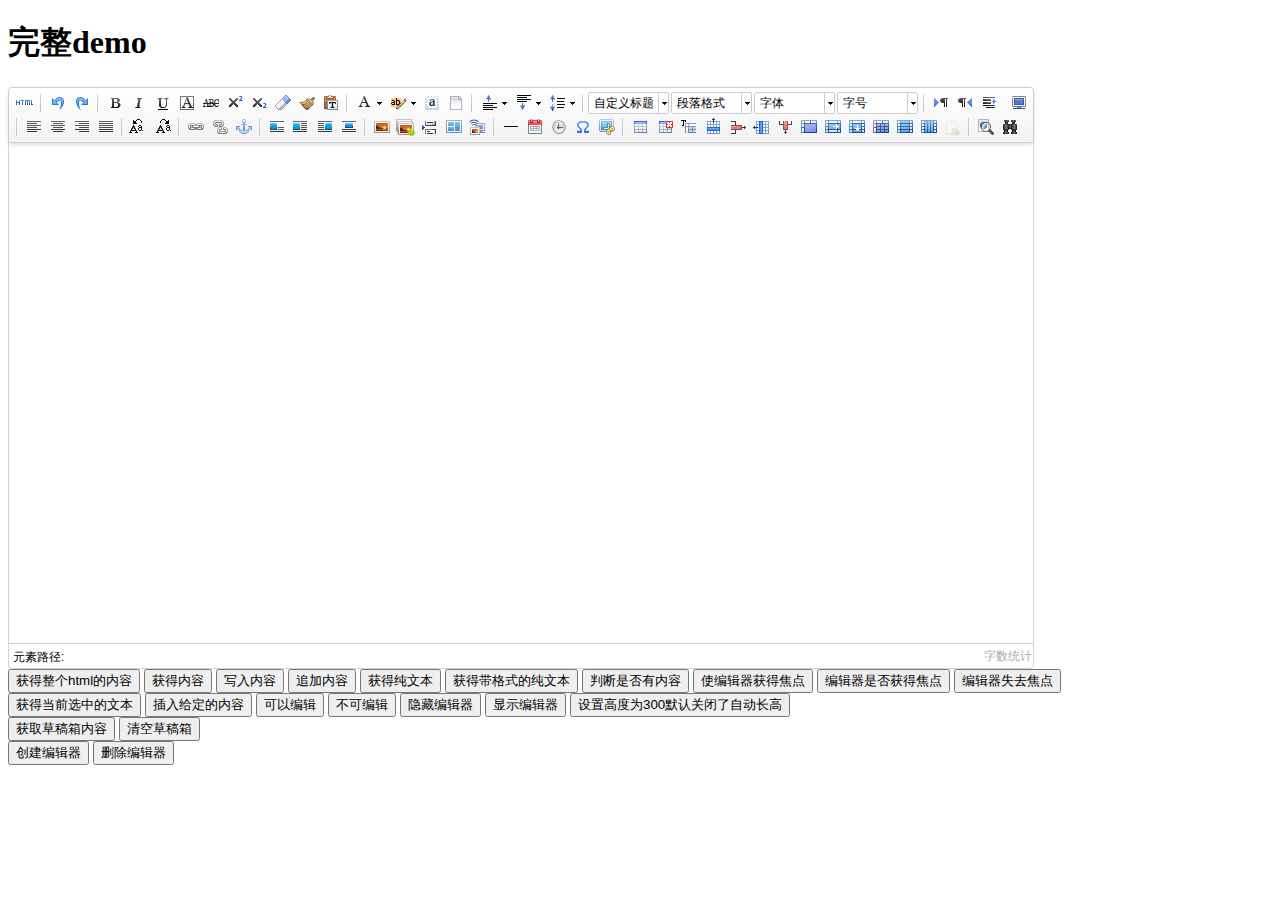
<file: sshl/ueditor1_4_3/index.html>
<!DOCTYPE HTML PUBLIC "-//W3C//DTD HTML 4.01 Transitional//EN"
        "http://www.w3.org/TR/html4/loose.dtd">
<html>
<head>
    <title>完整demo</title>
    <meta http-equiv="Content-Type" content="text/html;charset=utf-8"/>
    <script type="text/javascript" charset="utf-8" src="ueditor.config.js"></script>
    <script type="text/javascript" charset="utf-8" src="ueditor.all.min.js"> </script>
    <!--建议手动加在语言，避免在ie下有时因为加载语言失败导致编辑器加载失败-->
    <!--这里加载的语言文件会覆盖你在配置项目里添加的语言类型，比如你在配置项目里配置的是英文，这里加载的中文，那最后就是中文-->
    <script type="text/javascript" charset="utf-8" src="lang/zh-cn/zh-cn.js"></script>

    <style type="text/css">
        div{
            width:100%;
        }
    </style>
</head>
<body>
<div>
    <h1>完整demo</h1>
    <script id="editor" type="text/plain" style="width:1024px;height:500px;"></script>
</div>
<div id="btns">
    <div>
        <button onclick="getAllHtml()">获得整个html的内容</button>
        <button onclick="getContent()">获得内容</button>
        <button onclick="setContent()">写入内容</button>
        <button onclick="setContent(true)">追加内容</button>
        <button onclick="getContentTxt()">获得纯文本</button>
        <button onclick="getPlainTxt()">获得带格式的纯文本</button>
        <button onclick="hasContent()">判断是否有内容</button>
        <button onclick="setFocus()">使编辑器获得焦点</button>
        <button onmousedown="isFocus(event)">编辑器是否获得焦点</button>
        <button onmousedown="setblur(event)" >编辑器失去焦点</button>

    </div>
    <div>
        <button onclick="getText()">获得当前选中的文本</button>
        <button onclick="insertHtml()">插入给定的内容</button>
        <button id="enable" onclick="setEnabled()">可以编辑</button>
        <button onclick="setDisabled()">不可编辑</button>
        <button onclick=" UE.getEditor('editor').setHide()">隐藏编辑器</button>
        <button onclick=" UE.getEditor('editor').setShow()">显示编辑器</button>
        <button onclick=" UE.getEditor('editor').setHeight(300)">设置高度为300默认关闭了自动长高</button>
    </div>

    <div>
        <button onclick="getLocalData()" >获取草稿箱内容</button>
        <button onclick="clearLocalData()" >清空草稿箱</button>
    </div>

</div>
<div>
    <button onclick="createEditor()">
    创建编辑器</button>
    <button onclick="deleteEditor()">
    删除编辑器</button>
</div>

<script type="text/javascript">

    //实例化编辑器
    //建议使用工厂方法getEditor创建和引用编辑器实例，如果在某个闭包下引用该编辑器，直接调用UE.getEditor('editor')就能拿到相关的实例
    var ue = UE.getEditor('editor');


    function isFocus(e){
        alert(UE.getEditor('editor').isFocus());
        UE.dom.domUtils.preventDefault(e)
    }
    function setblur(e){
        UE.getEditor('editor').blur();
        UE.dom.domUtils.preventDefault(e)
    }
    function insertHtml() {
        var value = prompt('插入html代码', '');
        UE.getEditor('editor').execCommand('insertHtml', value)
    }
    function createEditor() {
        enableBtn();
        UE.getEditor('editor');
    }
    function getAllHtml() {
        alert(UE.getEditor('editor').getAllHtml())
    }
    function getContent() {
        var arr = [];
        arr.push("使用editor.getContent()方法可以获得编辑器的内容");
        arr.push("内容为：");
        arr.push(UE.getEditor('editor').getContent());
        alert(arr.join("\n"));
    }
    function getPlainTxt() {
        var arr = [];
        arr.push("使用editor.getPlainTxt()方法可以获得编辑器的带格式的纯文本内容");
        arr.push("内容为：");
        arr.push(UE.getEditor('editor').getPlainTxt());
        alert(arr.join('\n'))
    }
    function setContent(isAppendTo) {
        var arr = [];
        arr.push("使用editor.setContent('欢迎使用ueditor')方法可以设置编辑器的内容");
        UE.getEditor('editor').setContent('欢迎使用ueditor', isAppendTo);
        alert(arr.join("\n"));
    }
    function setDisabled() {
        UE.getEditor('editor').setDisabled('fullscreen');
        disableBtn("enable");
    }

    function setEnabled() {
        UE.getEditor('editor').setEnabled();
        enableBtn();
    }

    function getText() {
        //当你点击按钮时编辑区域已经失去了焦点，如果直接用getText将不会得到内容，所以要在选回来，然后取得内容
        var range = UE.getEditor('editor').selection.getRange();
        range.select();
        var txt = UE.getEditor('editor').selection.getText();
        alert(txt)
    }

    function getContentTxt() {
        var arr = [];
        arr.push("使用editor.getContentTxt()方法可以获得编辑器的纯文本内容");
        arr.push("编辑器的纯文本内容为：");
        arr.push(UE.getEditor('editor').getContentTxt());
        alert(arr.join("\n"));
    }
    function hasContent() {
        var arr = [];
        arr.push("使用editor.hasContents()方法判断编辑器里是否有内容");
        arr.push("判断结果为：");
        arr.push(UE.getEditor('editor').hasContents());
        alert(arr.join("\n"));
    }
    function setFocus() {
        UE.getEditor('editor').focus();
    }
    function deleteEditor() {
        disableBtn();
        UE.getEditor('editor').destroy();
    }
    function disableBtn(str) {
        var div = document.getElementById('btns');
        var btns = UE.dom.domUtils.getElementsByTagName(div, "button");
        for (var i = 0, btn; btn = btns[i++];) {
            if (btn.id == str) {
                UE.dom.domUtils.removeAttributes(btn, ["disabled"]);
            } else {
                btn.setAttribute("disabled", "true");
            }
        }
    }
    function enableBtn() {
        var div = document.getElementById('btns');
        var btns = UE.dom.domUtils.getElementsByTagName(div, "button");
        for (var i = 0, btn; btn = btns[i++];) {
            UE.dom.domUtils.removeAttributes(btn, ["disabled"]);
        }
    }

    function getLocalData () {
        alert(UE.getEditor('editor').execCommand( "getlocaldata" ));
    }

    function clearLocalData () {
        UE.getEditor('editor').execCommand( "clearlocaldata" );
        alert("已清空草稿箱")
    }
</script>
</body>
</html>
</file>
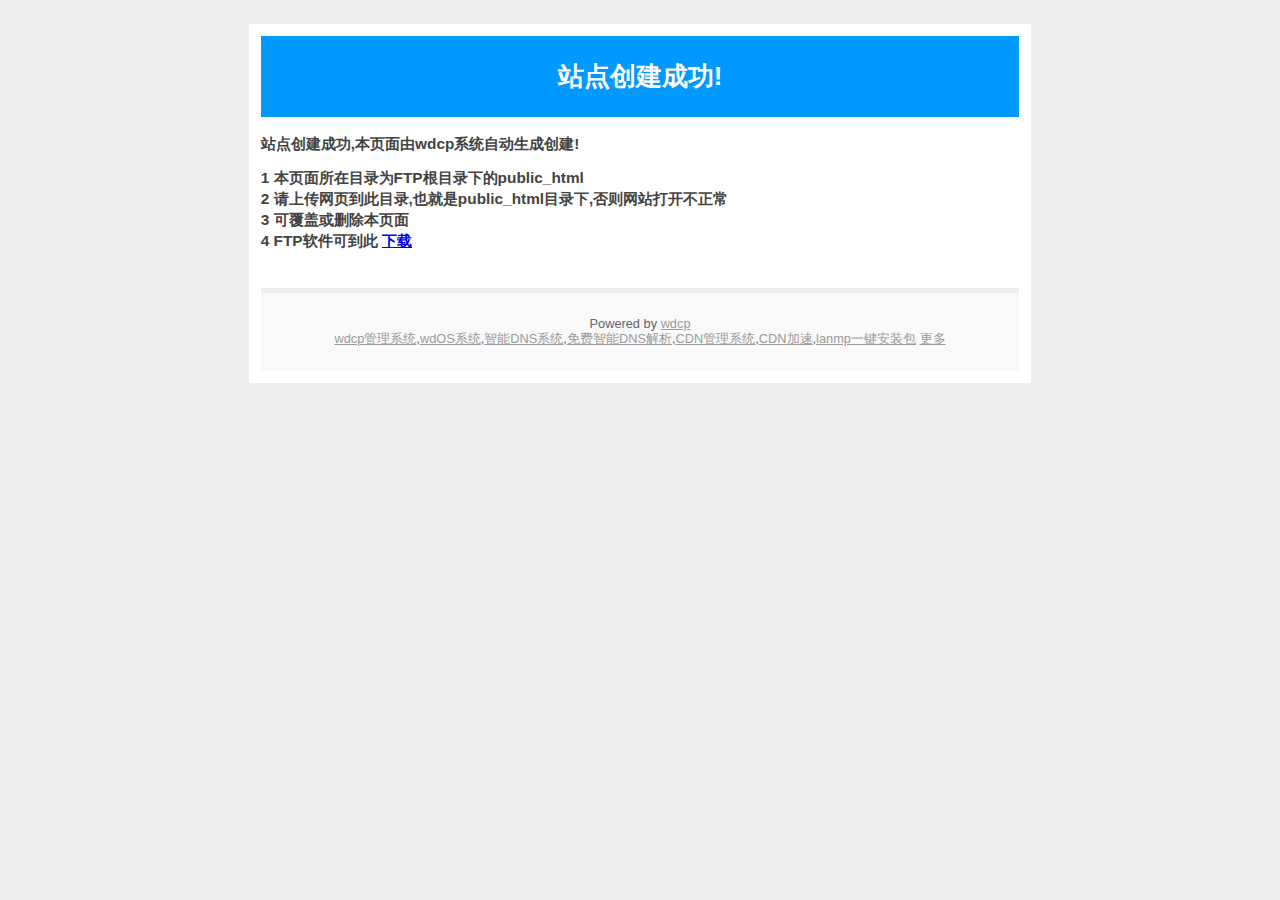
<file: index2.html>
<!DOCTYPE html PUBLIC "-//W3C//DTD XHTML 1.0 Transitional//EN"
   "http://www.w3.org/TR/xhtml1/DTD/xhtml1-transitional.dtd">
<html xmlns="http://www.w3.org/1999/xhtml" xml:lang="en" lang="en">
<head>
    <title>站点创建成功!本页面由wdcp系统自动生成</title>
    <meta http-equiv="Content-Type" content="text/html; charset=utf-8" />
    <meta name="robots" content="noindex" />
    <style type="text/css">
    <!--
    body {
        color: #444444;
        background-color: #EEEEEE;
        font-family: 'Trebuchet MS', sans-serif;
        font-size: 80%;
    }
    h1 {}
    h2 { font-size: 1.2em; }
    #page{
        background-color: #FFFFFF;
        width: 60%;
        margin: 24px auto;
        padding: 12px;
    }
    #header {
        padding: 6px ;
        text-align: center;
    }
    .status3xx { background-color: #475076; color: #FFFFFF; }
    .status4xx { background-color: #0099FF; color: #FFFFFF; }
    .status5xx { background-color: #F2E81A; color: #000000; }
    #content {
        padding: 4px 0 24px 0;
    }
    #footer {
        color: #666666;
        background: #f9f9f9;
        padding: 10px 20px;
        border-top: 5px #efefef solid;
        font-size: 1em;
        text-align: center;
    }
    #footer a {
        color: #999999;
    }
    -->
    </style>
</head>
<body>
    <div id="page">
        <div id="header" class="status4xx">
            <h1>站点创建成功!</h1>
        </div>
      <div id="content">
            <h2>站点创建成功,本页面由wdcp系统自动生成创建!</h2>
        <h2> 1 本页面所在目录为FTP根目录下的public_html<br />
          2  请上传网页到此目录,也就是public_html目录下,否则网站打开不正常<br />
            3 可覆盖或删除本页面<br />
        4 FTP软件可到此 <a href="http://www.wdlinux.cn/bbs/thread-2412-1-1.html" target="_blank" rel="nofollow">下载</a></h2>
      </div>
      <div id="footer">
        <p>Powered by <a href="http://www.wdlinux.cn/wdcp" rel="nofollow">wdcp</a><br />
        <a href="http://www.wdlinux.cn/bbs/forum-23-1.html" target="_blank" rel="nofollow">wdcp管理系统</a>,<a href="http://www.wdos.net" target="_blank" rel="nofollow">wdOS系统</a>,<a href="http://www.wdlinux.cn/bbs/forum-18-1.html" target="_blank" rel="nofollow">智能DNS系统</a>,<a href="http://www.wddns.net" target="_blank" rel="nofollow">免费智能DNS解析</a>,<a href="http://www.wdlinux.cn/bbs/forum-4-1.html" target="_blank" rel="nofollow">CDN管理系统</a>,<a href="http://www.wdcdn.com" target="_blank" rel="nofollow">CDN加速</a>,<a href="http://www.wdlinux.cn/bbs/forum-5-1.html" target="_blank" rel="nofollow">lanmp一键安装包</a> <a href="http://www.wdlinux.cn/bbs/" target="_blank" rel="nofollow">更多</a> </p>
      </div>
    </div>
</body>
</html>
</file>
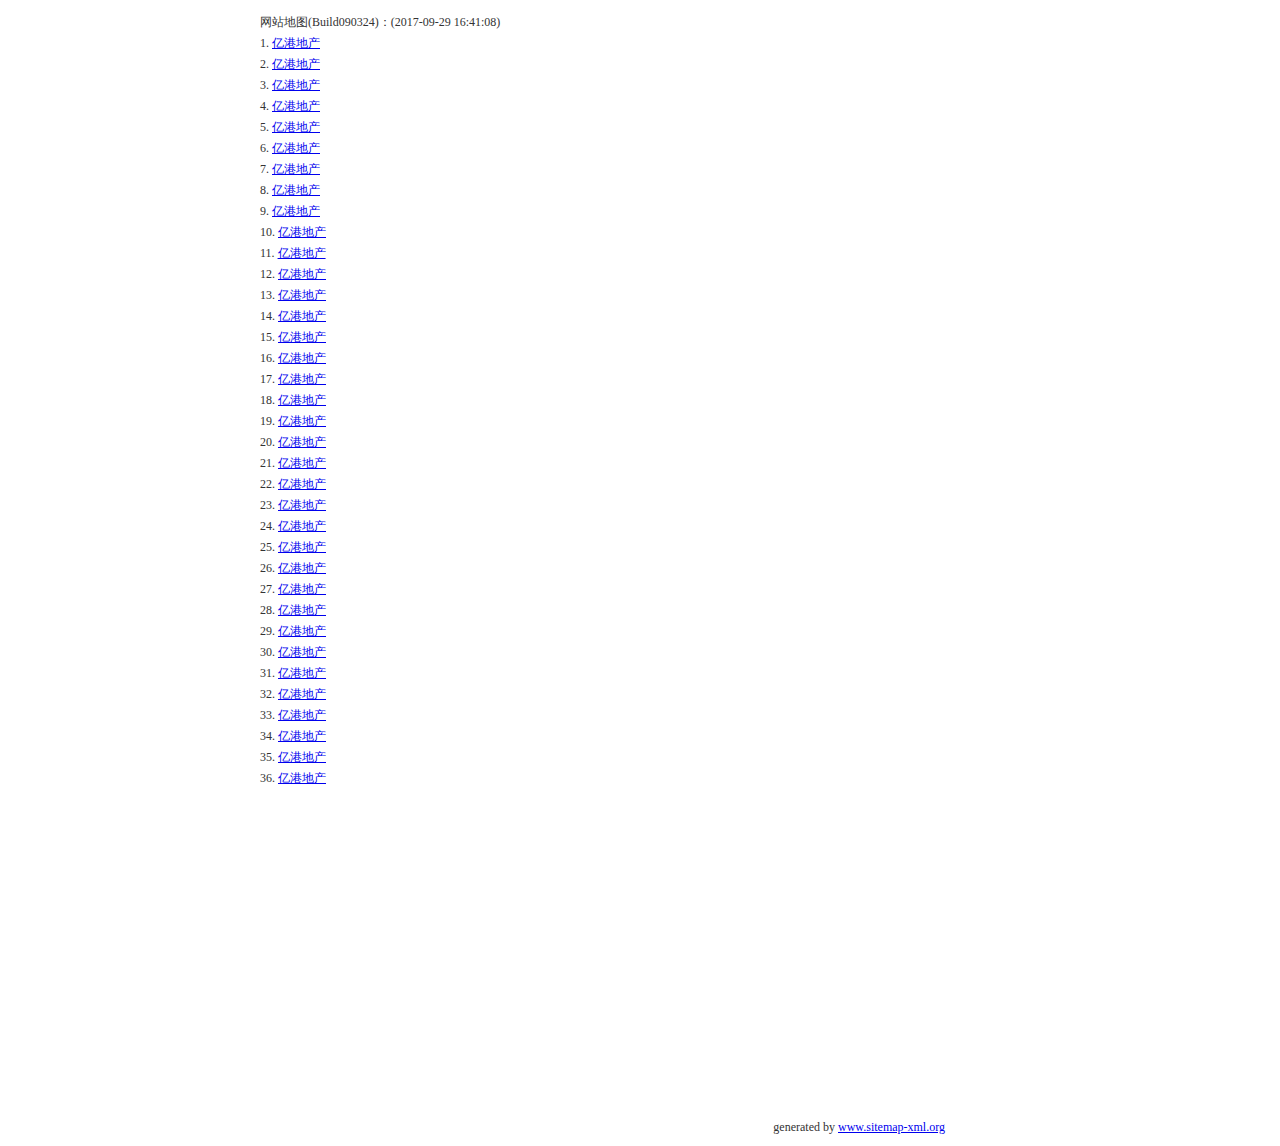
<file: sitemap.htm>
<!DOCTYPE html PUBLIC "-//W3C//DTD XHTML 1.0 Transitional//EN" "http://www.w3.org/TR/xhtml1/DTD/xhtml1-transitional.dtd">
<head>
<title>��վ��ͼ-�ڸ۵ز�</title>
<meta http-equiv="Content-type" content="text/html;" charset="gb2312" />
<style type="text/css">
<!-- 
 .STYLE1 {
 font-size: 12px;
 color: #333333;
 }
 -->
 </style>
</head>
 <body>
 <table align="center">
 <tr  align="center">
 <td align="center">
 <table width="766" border="0" >
 <tr align="left">
 <td class="STYLE1" ><span >��վ��ͼ(Build090324)��(2017-09-29 16:41:08)</span></td>
 </tr>
   <tr align="left"> 
 <td width="760" class="STYLE1">1.&nbsp;<a href="http://shenfang8.com/newHouse_show.php?id=63">�ڸ۵ز�</a></td>
 </tr>	
  <tr align="left"> 
 <td width="760" class="STYLE1">2.&nbsp;<a href="http://shenfang8.com/newHouse_show.php?id=64">�ڸ۵ز�</a></td>
 </tr>	
  <tr align="left"> 
 <td width="760" class="STYLE1">3.&nbsp;<a href="http://shenfang8.com">�ڸ۵ز�</a></td>
 </tr>	
  <tr align="left"> 
 <td width="760" class="STYLE1">4.&nbsp;<a href="http://shenfang8.com/secHouse_show.php?id=59">�ڸ۵ز�</a></td>
 </tr>	
  <tr align="left"> 
 <td width="760" class="STYLE1">5.&nbsp;<a href="http://shenfang8.com/newHouse.php">�ڸ۵ز�</a></td>
 </tr>	
  <tr align="left"> 
 <td width="760" class="STYLE1">6.&nbsp;<a href="http://shenfang8.com/rent.php">�ڸ۵ز�</a></td>
 </tr>	
  <tr align="left"> 
 <td width="760" class="STYLE1">7.&nbsp;<a href="http://shenfang8.com/rent_show.php?id=49">�ڸ۵ز�</a></td>
 </tr>	
  <tr align="left"> 
 <td width="760" class="STYLE1">8.&nbsp;<a href="http://shenfang8.com/huxingHouse_show.php?id=57">�ڸ۵ز�</a></td>
 </tr>	
  <tr align="left"> 
 <td width="760" class="STYLE1">9.&nbsp;<a href="http://shenfang8.com/news_show.php?id=31">�ڸ۵ز�</a></td>
 </tr>	
  <tr align="left"> 
 <td width="760" class="STYLE1">10.&nbsp;<a href="http://shenfang8.com/news_show.php?id=30">�ڸ۵ز�</a></td>
 </tr>	
  <tr align="left"> 
 <td width="760" class="STYLE1">11.&nbsp;<a href="http://shenfang8.com/secHouse.php">�ڸ۵ز�</a></td>
 </tr>	
  <tr align="left"> 
 <td width="760" class="STYLE1">12.&nbsp;<a href="http://shenfang8.com/secHouse_show.php?id=50">�ڸ۵ز�</a></td>
 </tr>	
  <tr align="left"> 
 <td width="760" class="STYLE1">13.&nbsp;<a href="http://shenfang8.com/news_show.php?id=40">�ڸ۵ز�</a></td>
 </tr>	
  <tr align="left"> 
 <td width="760" class="STYLE1">14.&nbsp;<a href="http://shenfang8.com/newHouse_show.php?id=45">�ڸ۵ز�</a></td>
 </tr>	
  <tr align="left"> 
 <td width="760" class="STYLE1">15.&nbsp;<a href="http://shenfang8.com/news.php">�ڸ۵ز�</a></td>
 </tr>	
  <tr align="left"> 
 <td width="760" class="STYLE1">16.&nbsp;<a href="http://shenfang8.com/news_show.php?id=28">�ڸ۵ز�</a></td>
 </tr>	
  <tr align="left"> 
 <td width="760" class="STYLE1">17.&nbsp;<a href="http://shenfang8.com/news_show.php?id=41">�ڸ۵ز�</a></td>
 </tr>	
  <tr align="left"> 
 <td width="760" class="STYLE1">18.&nbsp;<a href="http://shenfang8.com/contact.php">�ڸ۵ز�</a></td>
 </tr>	
  <tr align="left"> 
 <td width="760" class="STYLE1">19.&nbsp;<a href="http://shenfang8.com/news_show.php?id=29">�ڸ۵ز�</a></td>
 </tr>	
  <tr align="left"> 
 <td width="760" class="STYLE1">20.&nbsp;<a href="http://shenfang8.com/secHouse_show.php?id=44">�ڸ۵ز�</a></td>
 </tr>	
  <tr align="left"> 
 <td width="760" class="STYLE1">21.&nbsp;<a href="http://shenfang8.com/news_show.php?id=44">�ڸ۵ز�</a></td>
 </tr>	
  <tr align="left"> 
 <td width="760" class="STYLE1">22.&nbsp;<a href="http://shenfang8.com/news_show.php?id=42">�ڸ۵ز�</a></td>
 </tr>	
  <tr align="left"> 
 <td width="760" class="STYLE1">23.&nbsp;<a href="http://shenfang8.com/newsrent.php">�ڸ۵ز�</a></td>
 </tr>	
  <tr align="left"> 
 <td width="760" class="STYLE1">24.&nbsp;<a href="http://shenfang8.com/news_show.php?id=43">�ڸ۵ز�</a></td>
 </tr>	
  <tr align="left"> 
 <td width="760" class="STYLE1">25.&nbsp;<a href="http://shenfang8.com/about.php">�ڸ۵ز�</a></td>
 </tr>	
  <tr align="left"> 
 <td width="760" class="STYLE1">26.&nbsp;<a href="http://shenfang8.com/secHouse_xq.php">�ڸ۵ز�</a></td>
 </tr>	
  <tr align="left"> 
 <td width="760" class="STYLE1">27.&nbsp;<a href="http://shenfang8.com/secHouse_xq_show.php?id=58">�ڸ۵ز�</a></td>
 </tr>	
  <tr align="left"> 
 <td width="760" class="STYLE1">28.&nbsp;<a href="http://shenfang8.com/rent_show.php?id=65">�ڸ۵ز�</a></td>
 </tr>	
  <tr align="left"> 
 <td width="760" class="STYLE1">29.&nbsp;<a href="http://shenfang8.com/secHouse_xuequ.php">�ڸ۵ز�</a></td>
 </tr>	
  <tr align="left"> 
 <td width="760" class="STYLE1">30.&nbsp;<a href="http://shenfang8.com/secHouse_show.php?id=60">�ڸ۵ز�</a></td>
 </tr>	
  <tr align="left"> 
 <td width="760" class="STYLE1">31.&nbsp;<a href="http://shenfang8.com/secHouse_show.php?id=62">�ڸ۵ز�</a></td>
 </tr>	
  <tr align="left"> 
 <td width="760" class="STYLE1">32.&nbsp;<a href="http://shenfang8.com/weituo.php">�ڸ۵ز�</a></td>
 </tr>	
  <tr align="left"> 
 <td width="760" class="STYLE1">33.&nbsp;<a href="http://shenfang8.com/rent_show.php?id=67">�ڸ۵ز�</a></td>
 </tr>	
  <tr align="left"> 
 <td width="760" class="STYLE1">34.&nbsp;<a href="http://shenfang8.com/rent_show.php?id=66">�ڸ۵ز�</a></td>
 </tr>	
  <tr align="left"> 
 <td width="760" class="STYLE1">35.&nbsp;<a href="http://shenfang8.com/newHouse_show.php?id=68">�ڸ۵ز�</a></td>
 </tr>	
  <tr align="left"> 
 <td width="760" class="STYLE1">36.&nbsp;<a href="http://shenfang8.com/index.php">�ڸ۵ز�</a></td>
 </tr>	
 </table> </td> </tr> </table><br />
<br />
<br />
<br />
<br/><br/><br/><br/><br/><br/><br/><br/><br/><br/>
<br/><br/><br/><br/>
<!--
PLEASE NOTE!
You are NOT allowed to remove and/or modify the copyright notice below.
Thank you! Build090324
-->
<table width=940><tr align="right"><td align="right" class="STYLE1">generated by <a target="_blank" href="http://www.sitemap-xml.org">www.sitemap-xml.org</a>   </td></tr></table>
 </body> </html>
</file>
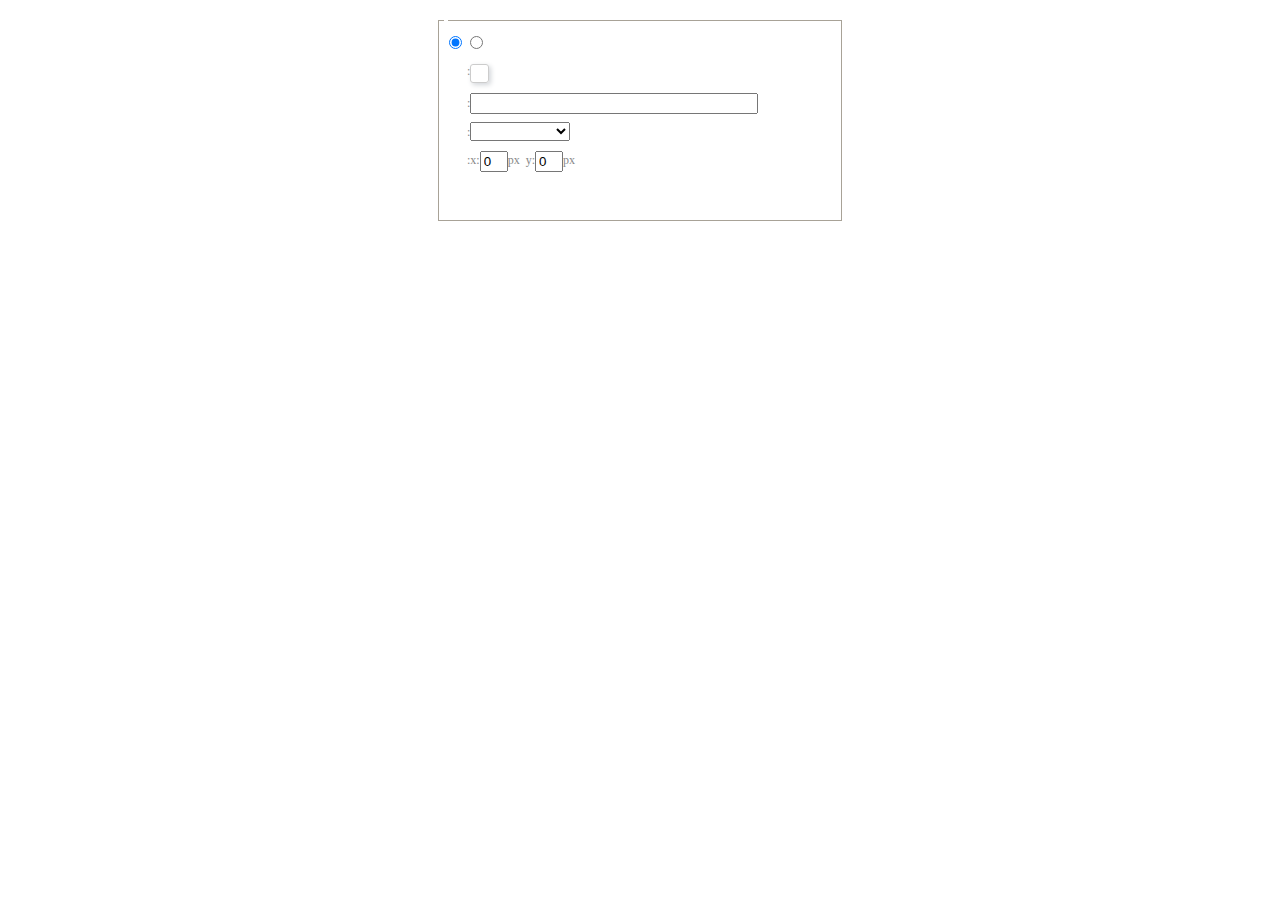
<file: sshl/ueditor1_4_3/dialogs/background/background.html>
<!DOCTYPE HTML>
<html>
<head>
    <meta http-equiv="Content-Type" content="text/html;charset=utf-8"/>
    <script type="text/javascript" src="../internal.js"></script>
    <link rel="stylesheet" type="text/css" href="background.css">
</head>
<body>
    <div id="bg_container" class="wrapper">
        <div id="tabHeads" class="tabhead">
            <span class="focus" data-content-id="normal"><var id="lang_background_normal"></var></span>
            <span class="" data-content-id="imgManager"><var id="lang_background_local"></var></span>
        </div>
        <div id="tabBodys" class="tabbody">
            <div id="normal" class="panel focus">
                <fieldset class="bgarea">
                    <legend><var id="lang_background_set"></var></legend>
                    <div class="content">
                        <div>
                            <label><input id="nocolorRadio" class="iptradio" type="radio" name="t" value="none" checked="checked"><var id="lang_background_none"></var></label>
                            <label><input id="coloredRadio" class="iptradio" type="radio" name="t" value="color"><var id="lang_background_colored"></var></label>
                        </div>
                        <div class="wrapcolor pl">
                            <div class="color">
                                <var id="lang_background_color"></var>:
                            </div>
                            <div id="colorPicker"></div>
                            <div class="clear"></div>
                        </div>
                        <div class="wrapcolor pl">
                            <label><var id="lang_background_netimg"></var>:</label><input class="txt" type="text" id="url">
                        </div>
                        <div id="alignment" class="alignment">
                            <var id="lang_background_align"></var>:<select id="repeatType">
                                <option value="center"></option>
                                <option value="repeat-x"></option>
                                <option value="repeat-y"></option>
                                <option value="repeat"></option>
                                <option value="self"></option>
                            </select>
                        </div>
                        <div id="custom" >
                            <var id="lang_background_position"></var>:x:<input type="text" size="1" id="x" maxlength="4" value="0">px&nbsp;&nbsp;y:<input type="text" size="1" id="y" maxlength="4" value="0">px
                        </div>
                    </div>
                </fieldset>

            </div>
            <div id="imgManager" class="panel">
                <div id="imageList" style=""></div>
            </div>
        </div>
    </div>
    <script type="text/javascript" src="background.js"></script>
</body>
</html>
</file>
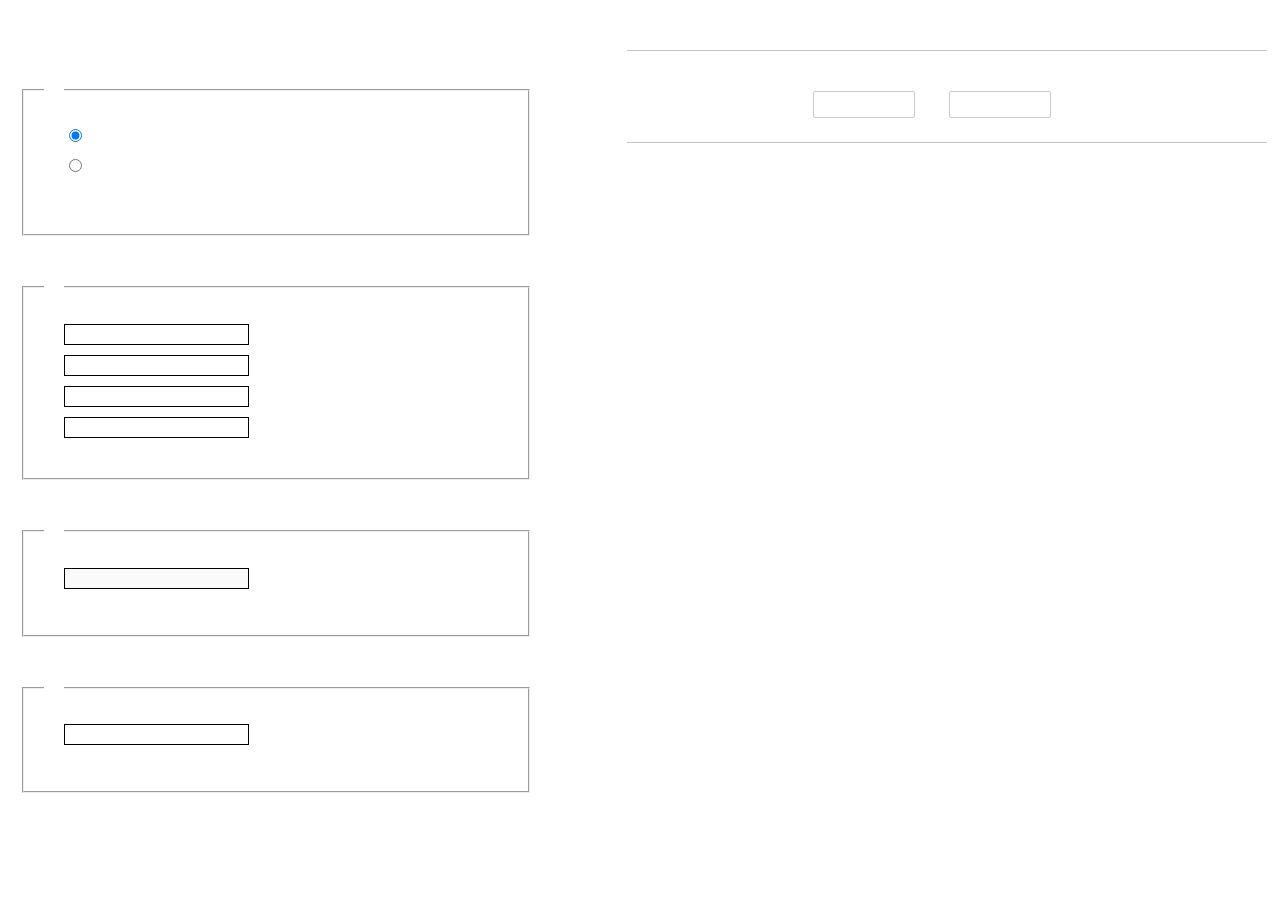
<file: sshl/ueditor1_4_3/dialogs/charts/charts.html>
<!DOCTYPE html>
<html>
    <head>
        <title>chart</title>
        <meta chartset="utf-8">
        <link rel="stylesheet" type="text/css" href="charts.css">
        <script type="text/javascript" src="../internal.js"></script>
    </head>
    <body>
        <div class="main">
            <div class="table-view">
                <h3><var id="lang_data_source"></var></h3>
                <div id="tableContainer" class="table-container"></div>
                <h3><var id="lang_chart_format"></var></h3>
                <form name="data-form">
                    <div class="charts-format">
                        <fieldset>
                            <legend><var id="lang_data_align"></var></legend>
                            <div class="format-item-container">
                                <label>
                                    <input type="radio" class="format-ctrl not-pie-item" name="charts-format" value="1" checked="checked">
                                    <var id="lang_chart_align_same"></var>
                                </label>
                                <label>
                                    <input type="radio" class="format-ctrl not-pie-item" name="charts-format" value="-1">
                                    <var id="lang_chart_align_reverse"></var>
                                </label>
                                <br>
                            </div>
                        </fieldset>
                        <fieldset>
                            <legend><var id="lang_chart_title"></var></legend>
                            <div class="format-item-container">
                                <label>
                                    <var id="lang_chart_main_title"></var><input type="text" name="title" class="data-item">
                                </label>
                                <label>
                                    <var id="lang_chart_sub_title"></var><input type="text" name="sub-title" class="data-item not-pie-item">
                                </label>
                                <label>
                                    <var id="lang_chart_x_title"></var><input type="text" name="x-title" class="data-item not-pie-item">
                                </label>
                                <label>
                                    <var id="lang_chart_y_title"></var><input type="text" name="y-title" class="data-item not-pie-item">
                                </label>
                            </div>
                        </fieldset>
                        <fieldset>
                            <legend><var id="lang_chart_tip"></var></legend>
                            <div class="format-item-container">
                                <label>
                                    <var id="lang_cahrt_tip_prefix"></var>
                                    <input type="text" id="tipInput" name="tip" class="data-item" disabled="disabled">
                                </label>
                                <p><var id="lang_cahrt_tip_description"></var></p>
                            </div>
                        </fieldset>
                        <fieldset>
                            <legend><var id="lang_chart_data_unit"></var></legend>
                            <div class="format-item-container">
                                <label><var id="lang_chart_data_unit_title"></var><input type="text" name="unit" class="data-item"></label>
                                <p><var id="lang_chart_data_unit_description"></var></p>
                            </div>
                        </fieldset>
                    </div>
                </form>
            </div>
            <div class="charts-view">
                <div id="chartsContainer" class="charts-container"></div>
                <div id="chartsType" class="charts-type">
                    <h3><var id="lang_chart_type"></var></h3>
                    <div class="scroll-view">
                        <div class="scroll-container">
                            <div id="scrollBed" class="scroll-bed"></div>
                        </div>
                        <div id="buttonContainer" class="button-container">
                            <a href="#" data-title="prev"><var id="lang_prev_btn"></var></a>
                            <a href="#" data-title="next"><var id="lang_next_btn"></var></a>
                        </div>
                    </div>
                </div>
            </div>
        </div>
        <script src="../../third-party/jquery-1.10.2.min.js"></script>
        <script src="../../third-party/highcharts/highcharts.js"></script>
        <script src="chart.config.js"></script>
        <script src="charts.js"></script>
    </body>
</html>
</file>
<file: sshl/ueditor1_4_3/dialogs/background/background.css>
.wrapper{ width: 424px;margin: 10px auto; zoom:1;position: relative}
.tabbody{height:225px;}
.tabbody .panel { position: absolute;width:100%; height:100%;background: #fff; display: none;}
.tabbody .focus { display: block;}

body{font-size: 12px;color: #888;overflow: hidden;}
input,label{vertical-align:middle}
.clear{clear: both;}
.pl{padding-left: 18px;padding-left: 23px\9;}

#imageList {width: 420px;height: 215px;margin-top: 10px;overflow: hidden;overflow-y: auto;}
#imageList div {float: left;width: 100px;height: 95px;margin: 5px 10px;}
#imageList img {cursor: pointer;border: 2px solid white;}

.bgarea{margin: 10px;padding: 5px;height: 84%;border: 1px solid #A8A297;}
.content div{margin: 10px 0 10px 5px;}
.content .iptradio{margin: 0px 5px 5px 0px;}
.txt{width:280px;}

.wrapcolor{height: 19px;}
div.color{float: left;margin: 0;}
#colorPicker{width: 17px;height: 17px;border: 1px solid #CCC;display: inline-block;border-radius: 3px;box-shadow: 2px 2px 5px #D3D6DA;margin: 0;float: left;}
div.alignment,#custom{margin-left: 23px;margin-left: 28px\9;}
#custom input{height: 15px;min-height: 15px;width:20px;}
#repeatType{width:100px;}


/* 图片管理样式 */
#imgManager {
    width: 100%;
    height: 225px;
}
#imgManager #imageList{
    width: 100%;
    overflow-x: hidden;
    overflow-y: auto;
}
#imgManager ul {
    display: block;
    list-style: none;
    margin: 0;
    padding: 0;
}
#imgManager li {
    float: left;
    display: block;
    list-style: none;
    padding: 0;
    width: 113px;
    height: 113px;
    margin: 9px 0 0 19px;
    background-color: #eee;
    overflow: hidden;
    cursor: pointer;
    position: relative;
}
#imgManager li.clearFloat {
    float: none;
    clear: both;
    display: block;
    width:0;
    height:0;
    margin: 0;
    padding: 0;
}
#imgManager li img {
    cursor: pointer;
}
#imgManager li .icon {
    cursor: pointer;
    width: 113px;
    height: 113px;
    position: absolute;
    top: 0;
    left: 0;
    z-index: 2;
    border: 0;
    background-repeat: no-repeat;
}
#imgManager li .icon:hover {
    width: 107px;
    height: 107px;
    border: 3px solid #1094fa;
}
#imgManager li.selected .icon {
    background-image: url(images/success.png);
    background-position: 75px 75px;
}
#imgManager li.selected .icon:hover {
    width: 107px;
    height: 107px;
    border: 3px solid #1094fa;
    background-position: 72px 72px;
}
</file>
<file: sshl/ueditor1_4_3/dialogs/charts/charts.css>
html, body {
    width: 100%;
    height: 100%;
    margin: 0;
    padding: 0;
    overflow-x: hidden;
}

.main {
    width: 100%;
    overflow: hidden;
}

.table-view {
    height: 100%;
    float: left;
    margin: 20px;
    width: 40%;
}

.table-view .table-container {
    width: 100%;
    margin-bottom: 50px;
    overflow: scroll;
}

.table-view th {
    padding: 5px 10px;
    background-color: #F7F7F7;
}

.table-view td {
    width: 50px;
    text-align: center;
    padding:0;
}

.table-container input {
    width: 40px;
    padding: 5px;
    border: none;
    outline: none;
}

.table-view caption {
    font-size: 18px;
    text-align: left;
}

.charts-view {
    /*margin-left: 49%!important;*/
    width: 50%;
    margin-left: 49%;
    height: 400px;
}

.charts-container {
    border-left: 1px solid #c3c3c3;
}

.charts-format fieldset {
    padding-left: 20px;
    margin-bottom: 50px;
}

.charts-format legend {
    padding-left: 10px;
    padding-right: 10px;
}

.format-item-container {
    padding: 20px;
}

.format-item-container label {
    display: block;
    margin: 10px 0;
}

.charts-format .data-item {
    border: 1px solid black;
    outline: none;
    padding: 2px 3px;
}

/* 图表类型 */

.charts-type {
    margin-top: 50px;
    height: 300px;
}

.scroll-view {
    border: 1px solid #c3c3c3;
    border-left: none;
    border-right: none;
    overflow: hidden;
}

.scroll-container {
    margin: 20px;
    width: 100%;
    overflow: hidden;
}

.scroll-bed {
    width: 10000px;
    _margin-top: 20px;
    -webkit-transition: margin-left .5s ease;
    -moz-transition: margin-left .5s ease;
    transition: margin-left .5s ease;
}

.view-box {
    display: inline-block;
    *display: inline;
    *zoom: 1;
    margin-right: 20px;
    border: 2px solid white;
    line-height: 0;
    overflow: hidden;
    cursor: pointer;
}

.view-box img {
    border: 1px solid #cecece;
}

.view-box.selected {
    border-color: #7274A7;
}

.button-container {
    margin-bottom: 20px;
    text-align: center;
}

.button-container a {
    display: inline-block;
    width: 100px;
    height: 25px;
    line-height: 25px;
    border: 1px solid #c2ccd1;
    margin-right: 30px;
    text-decoration: none;
    color: black;
    -webkit-border-radius: 2px;
    -moz-border-radius: 2px;
    border-radius: 2px;
}

.button-container a:HOVER {
    background: #fcfcfc;
}

.button-container a:ACTIVE {
    border-top-color: #c2ccd1;
    box-shadow:inset 0 5px 4px -4px rgba(49, 49, 64, 0.1);
}

.edui-charts-not-data {
    height: 100px;
    line-height: 100px;
    text-align: center;
}
</file>
